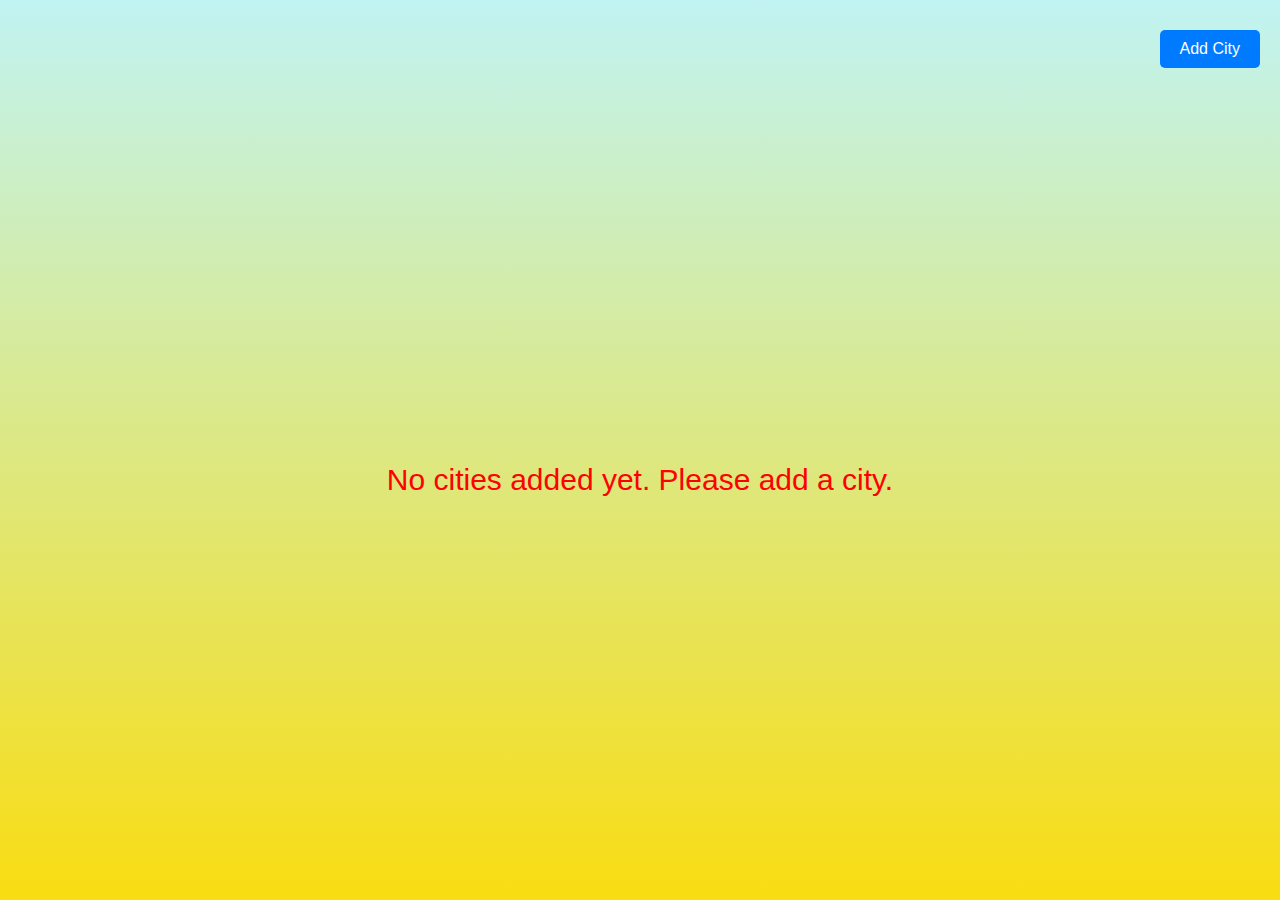
<file: public/index.html>
<!DOCTYPE html>
<html lang="en">
<head>
    <meta charset="UTF-8">
    <meta name="viewport" content="width=device-width, initial-scale=1.0">
    <title>Weather App</title>
    <link rel="stylesheet" href="style.css">
</head>
<body>
    <button id="addCityBtn" class="add-city-btn">Add City</button>


    <!-- Full-screen Swipeable Container -->
    <div class="cities-slider-container">
        <div id="citiesContainer" class="cities-container"></div>
        <div class="dots-container">
            <!-- Dynamically populated dots will go here -->
        </div>
    </div>

   

    <script src="app.js"></script>
</body>
</html>
</file>
<file: public/style.css>
/* style for add-city page */
body {
    font-family: 'Arial', sans-serif;
    margin: 0;
    padding: 0;
    background-color: #f1f1f1;
}

.container {
    width: 90%;
    max-width: 900px;
    margin: 20px auto;
    padding: 20px;
    background-color: #fff;
    box-shadow: 0 4px 12px rgba(0, 0, 0, 0.1);
    border-radius: 8px;
}

h2, h3 {
    text-align: center;
    color: #333;
}

.search-container {
    text-align: center;
    margin-bottom: 20px;
}

input[type="text"] {
    padding: 10px;
    width: 60%;
    border-radius: 5px;
    border: 1px solid #ccc;
    margin-right: 10px;
}

button {
    padding: 12px 24px;
    background-color: #007bff;
    color: white;
    border: none;
    border-radius: 5px;
    cursor: pointer;
    margin: 10px 0;
}

button:hover {
    background-color: #0056b3;
}




.city-details {
    display: none;
    text-align: center;
    background-color: #f9f9f9;
    padding: 20px;
    border-radius: 8px;
    box-shadow: 0 2px 8px rgba(0, 0, 0, 0.1);
    margin-bottom: 20px;
}

.city-details p {
    font-size: 16px;
    margin: 5px 0;
}

.city-item {
    background-color: #fafafa;
    padding: 15px;
    margin: 10px 0;
    border-radius: 8px;
    display: flex;
    justify-content: space-between;
    align-items: center;
    box-shadow: 0 2px 6px rgba(0, 0, 0, 0.1);
}

.city-info {
    flex-grow: 1;
    display: flex;
    flex-direction: column;
    align-items: flex-start;
}

.delete-btn {
    background-color: red;
    color: white;
    border: none;
    padding: 8px 16px;
    border-radius: 5px;
    cursor: pointer;
}

.delete-btn:hover {
    background-color: #cc0000;
}

.back-btn {
    display: block;
    margin: 20px auto;
    background-color: #28a745;
    color: white;
    padding: 12px 24px;
    border-radius: 5px;
    cursor: pointer;
}

.back-btn:hover {
    background-color: #218838;
} 


/* style for main page  */

/* Swipeable Container */
.cities-slider-container {
    width: 100vw;
    height: 100vh;
    overflow: hidden;
    position: relative;
    text-align: center;
    background-image: linear-gradient(to bottom, #c1f3f3, #f9dd12);
  }
  
  .cities-container {
    display: flex;
    transition: transform 0.3s ease;
    height: 100%;
  }
  
  .city {
    width: 100%;
    flex-shrink: 0;
    border-radius: 10px;
    padding: 20px;
    box-sizing: border-box;
    margin: 0;
  }
  
  .city h3 {
    font-size: 4rem;                             /* Larger text for desktops */
    font-weight: bold;
    margin-top: 0rem;
  }
  
  .city img {
    width: 9rem;
    height: 9rem;
    /* display: none; */
  }
  
  .city p {
    font-size: 18px;
    margin: 5px 0;
    padding: 4px;
    
  }
  
  .city .temp {
    font-size: 5rem;                             /* Large temperature text */
  }
  .cloud-condition{
    font-weight: bold;
  }
  
  /* Dots Navigation */
  .dots-container {
    display: flex;
    justify-content: center;
    position: absolute;
    bottom: 15px;
    width: 100%;
  }
  
  .dot {
    height: 10px;
    width: 10px;
    margin: 0 2px;
    background-color: #1b1313;
    border-radius: 50%;
    display: inline-block;
    transition: background-color 0.3s;
  }
  
  .dot.active {
    background-color: #007bff;
  }
  
  /* Add City Button */
  #addCityBtn {
    position: absolute;
    top: 20px;
    right: 20px;
    background-color: #007bff;
    color: white;
    border: none;
    padding: 10px 20px;
    font-size: 1rem;
    border-radius: 5px;
    cursor: pointer;
    z-index: 10;
  }
  
  #addCityBtn:hover {
    background-color: #0056b3;
  }
  
  /* Center the message when no cities are added */
/* Ensure citiesContainer has a relative position for centering */
#citiesContainer {
  position: relative;
  width: 100%;
  height: 100vh; /* Adjust the height based on your layout */
}

/* Specific styles for the 'No cities added' message */
#noCitiesMessage {
  position: absolute;
  top: 50%;
  left: 50%;
  transform: translate(-50%, -50%);
  font-size: 30px;
  color: red;
  text-align: center;
}


  
  /* Responsive Styles */
  @media (max-width: 1200px) {
    /* For large screens (tablets, smaller desktops) */
    .city h3 {
      font-size: 3rem;
     
    }
    .city .temp {
      font-size: 6rem;
    }
    #noCitiesMessage{
      font-size: 31px;
    }
  }
  
  @media (max-width: 1024px) {
    /* For tablets */
    .city h3 {
      font-size: 2.5rem;
    }
    .city .temp {
      font-size: 5rem;
    }
    .dots-container {
      bottom: 10px; /* Adjust dots position for tablets */
    }
    #addCityBtn {
      font-size: 0.9rem; /* Slightly smaller button */
    }
    #noCitiesMessage{
      font-size: 25px;
    }
  }
  
  @media (max-width: 768px) {
    /* For medium screens (small tablets, large smartphones) */
    .city h3 {
      font-size: 2rem;
      margin-top: 4rem;
    }
    .city .temp {
      font-size: 4rem;
    }
    #addCityBtn {
      font-size: 0.8rem;
      top: 10px;
      right: 10px; /* Adjust button for smaller screens */
    }
    .dots-container {
      bottom: 47rem;
    }
    #noCitiesMessage{
      font-size: 30px;
    }
    .city img{
      height: 14rem;
      width: 14rem;
    }
    .city p{
      padding: 12px;
      font-size: 2rem;
    }
  }
  
  @media (max-width: 480px) {
    /* For small screens (smartphones) */
    .city h3 {
      font-size: 2.5rem;
    }
    .city .temp {
      font-size: 3.5rem;
      margin-top: 1rem;
    }
    .city p {
      font-size: 33px;
      padding: 12px; /* Adjust text size for mobile */
    }
    #addCityBtn {
      font-size: 0.7rem;
      top: 5px;
      right: 5px;
    }
    .dots-container {
      bottom: 47rem;
    }
    .city img{
      height: 14rem;
      width: 14rem;
    }
  }
  
  @media (max-width: 375px) {
    /* For very small screens (smaller smartphones) */
    .city h3 {
      font-size: 2.3rem;
    }
    .city .temp {
      font-size: 3rem;
    }
    .city p {
      font-size: 25px;
      padding: 21px;
    }
    #addCityBtn {
      font-size: 0.6rem;
      padding: 8px 16px;
    }
    .city img{
      height: 14rem;
      width: 14rem;
    }
  }
</file>
